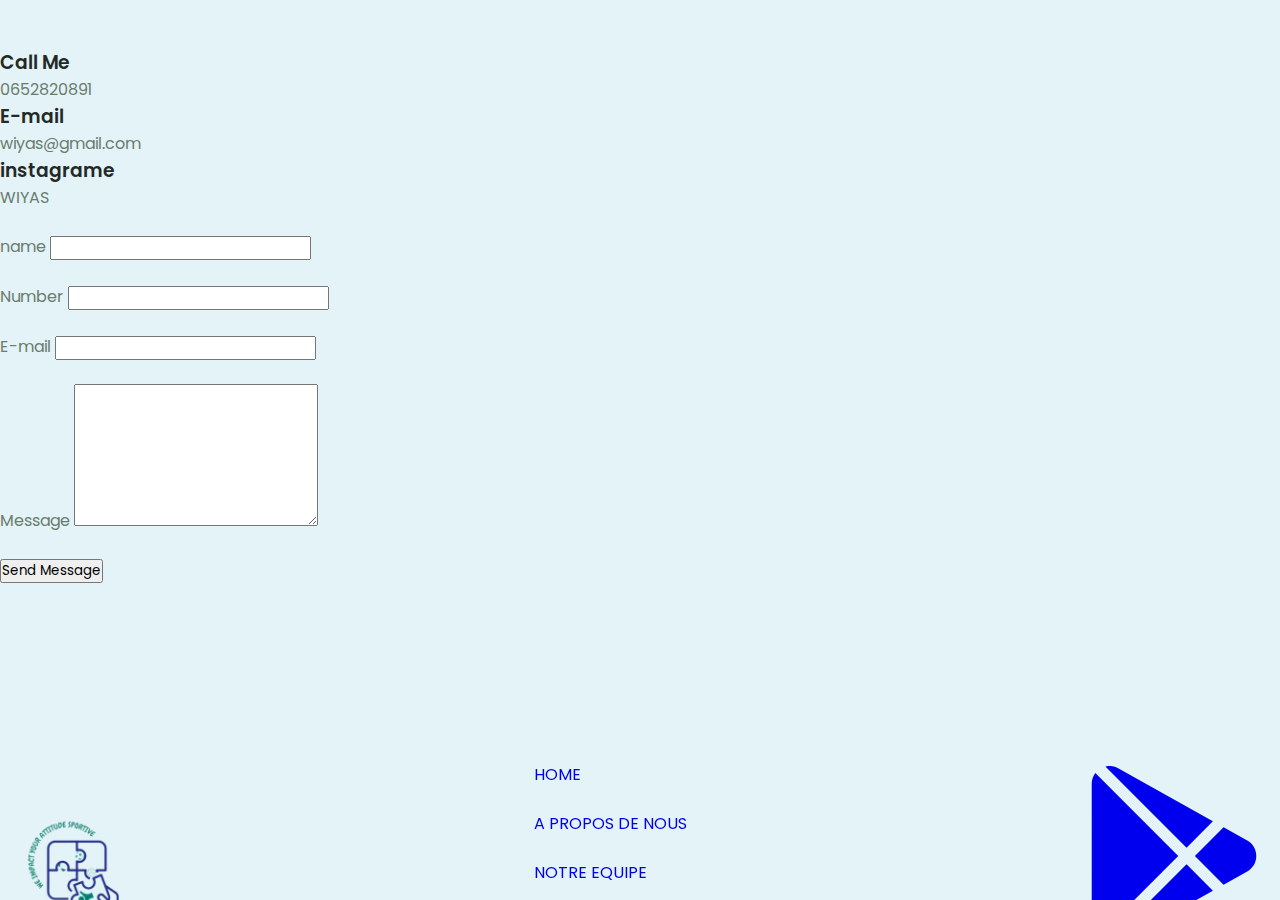
<file: contact.html>
<!DOCTYPE html>
<html lang="en">
    <head>
        <meta charset="UTF-8">
        <meta name="viewport" content="width=device-width, initial-scale=1.0">

        <!--==================== UNICONS ====================-->
        <link rel="stylesheet" href="https://unicons.iconscout.com/release/v4.0.8/css/line.css">
        
        <!--==================== SWIPER CSS ====================-->
        <!-- <link rel="stylesheet" href="assets/css/swiper-bundle.min.css"> -->
        
        <!--==================== CSS ====================-->
        <link rel="stylesheet" href="./mo.css">
        

        <!-- <title>abdenoor lfk</title> -->
    </head>
    <body>
        
<!-- 
            <video autoplay loop muted plays-inline class="back-video">
                <source src="vbg.mp4" type="video/mp4">
            </video> -->


            <header class="header" id="header">
              <nav class="nav container" id="nav">
                   <img class="nav__logo" src="./Untitled_design.png" alt="Logo"> 
                       <!-- <a href="#" class="nav__logo"></a>  -->
                      <div class="nav__menu show-menu" id="nav-menu">
                      <ul class="nav__list grid">
                          </li>
                          <li class="nav__item">
                              <a href="./index.html" class="nav__link " >HOME
                                  <i class="uil uil-home nav__icon"></i>
                              </a>
                          </li>
                          <li class="nav__item">
                              <a href="#about" class="nav__link">
                                  <i class="uil uil-user nav__icon"></i>A PROPOS DE NOUS
                              </a>
                          </li> 
                          <li class="nav__item">
                              <a href="#" class="nav__link" >
                                  <i class="uil uil-file-plus-alt nav__icon"></i>NOTRE EQUIPE
                              </a>
                          </li>
                          <li class="nav__item">
                              <a href="./services.html" class="nav__link">
                                  <i class="uil uil-briefcase-alt nav__icon"></i>SERVICES
                              </a>
                          </li>
                          <li class="nav__item">
                              <a href="./contact.html" class="nav__link active__link">
                                  <i class="uil uil-scenery nav__icon"></i>CONTACT
                              </a>
                          </li>
                          <!-- <li class="nav__item">
                              <a href="#contact" class="nav__link">
                                  <i class="uil uil-message nav__icon"></i>contactez-Moi
                              </a>
                          </li> -->
      
      
      
                      </ul>
                      <i class="uil uil-times nav__close" id="nav-close"></i>
                  </div>
                  <div class="nav__btns nav__dow " >
                      <i class="" id="theme-button"></i>
                      <!-- <button class="button" type="button">
                          <span class="button__text">Download</span>
                          <span class="button__icon"><svg xmlns="http://www.w3.org/2000/svg" viewBox="0 0 35 35" id="bdd05811-e15d-428c-bb53-8661459f9307" data-name="Layer 2" class="svg"><path d="M17.5,22.131a1.249,1.249,0,0,1-1.25-1.25V2.187a1.25,1.25,0,0,1,2.5,0V20.881A1.25,1.25,0,0,1,17.5,22.131Z"></path><path d="M17.5,22.693a3.189,3.189,0,0,1-2.262-.936L8.487,15.006a1.249,1.249,0,0,1,1.767-1.767l6.751,6.751a.7.7,0,0,0,.99,0l6.751-6.751a1.25,1.25,0,0,1,1.768,1.767l-6.752,6.751A3.191,3.191,0,0,1,17.5,22.693Z"></path><path d="M31.436,34.063H3.564A3.318,3.318,0,0,1,.25,30.749V22.011a1.25,1.25,0,0,1,2.5,0v8.738a.815.815,0,0,0,.814.814H31.436a.815.815,0,0,0,.814-.814V22.011a1.25,1.25,0,1,1,2.5,0v8.738A3.318,3.318,0,0,1,31.436,34.063Z"></path></svg></span>
                        </button> -->
                        <a class="playstore-button U" href="#">
                          <svg xmlns="http://www.w3.org/2000/svg" fill="currentColor" class="icon" viewBox="0 0 512 512">
                            <path d="M99.617 8.057a50.191 50.191 0 00-38.815-6.713l230.932 230.933 74.846-74.846L99.617 8.057zM32.139 20.116c-6.441 8.563-10.148 19.077-10.148 30.199v411.358c0 11.123 3.708 21.636 10.148 30.199l235.877-235.877L32.139 20.116zM464.261 212.087l-67.266-37.637-81.544 81.544 81.548 81.548 67.273-37.64c16.117-9.03 25.738-25.442 25.738-43.908s-9.621-34.877-25.749-43.907zM291.733 279.711L60.815 510.629c3.786.891 7.639 1.371 11.492 1.371a50.275 50.275 0 0027.31-8.07l266.965-149.372-74.849-74.847z"></path>
                          </svg>
                          <span class="texts">
                            <span class="text-1">GET IT ON</span>
                            <span class="text-2">Google Play</span>
                          </span>
                        </a>
                      <div class="nav__toggle" id="nav-toggle">
                          <i class="uil uil-apps"></i>
                      </div>
                  </div>
              </nav>
            </header>  
            
                <section class="contact section" id="contact">
                    <!-- <h2 class="section__title">Contactez-Moi</h2> -->
                    <span class="section__subtitle"> 
                        
                    </span>
                    <div class="contact__container container grid">
                        
                        <div>
                            <div class="contact__info">
                                <i class="uil uil-phone-alt contact__icon"></i>
                                <div>
                                    <h3 class="contact__title">Call Me</h3>
                                    <span class="contact__subtitle">0652820891</span>
                                </div>
                            </div>
                            <div class="contact__info">
                                <i class="uil uil-envelope-upload contact__icon"></i>
                                <div>
                                    <h3 class="contact__title">E-mail</h3>
                                    <span class="contact__subtitle">wiyas@gmail.com</span>
                                </div>
                            </div>
                            <div class="contact__info">
                                <i class="uil uil-instagram-alt contact__icon"></i>
                                <div>
                                    <h3 class="contact__title">instagrame</h3>
                                    <span class="contact__subtitle">WIYAS</span>
                                </div>
                            </div>
                        </div>

                        <form action="#" class="contact__form grid" id="email-form">
                            <div class="contact__inputs grid">
    
                                <div class="contact__content">
                                    <label for="subject" class="contact__label">name</label>
                                    <input type="text" id="subject" name="subject" class="contact__input" required>
                                </div>
    
                                <div class="contact__content">
                                    <label for="number" class="contact__label">Number</label>
                                    <input type="number" class="contact__input" required>
                                </div>
    
                                <div class="contact__content">
                                    <label for="email"   class="contact__label">E-mail</label>
                                    <input type="email" id="email" name="email" class="contact__input">
                                </div>
    
                                <div class="contact__content">
                                    <label for="message" class="contact__label">Message</label>
                                    <textarea name="message" id="message" cols="0" rows="7" class="contact__input"></textarea>
                                </div>
                                
                                <div>
                                    <button type="submit" class="button button--flex">
                                        Send Message
                                        <i class="uil uil-message button-icon"></i>
                                    </button>
                                </div>
                            </div>
                        </form>
                    </div>
                </section>
            

            

            <script src="./mo.js"></script>
    </body>
</html>
</file>
<file: mo.css>
@import url(https://fonts.googleapis.com/css?family=Oswald:300,400,700);
@import url(https://fonts.googleapis.com/css?family=Source+Sans+Pro:200,300,400,600,700,900,200italic,300italic,400italic,600italic,700italic,900italic);
@import url('https://fonts.googleapis.com/css2?family=Poppins:wght@200;300;400;500;600;700;800;900&display=swap');

* {
    margin: 0;
    padding: 0;
    box-sizing: border-box;
    font-family: 'Poppins', sans-serif;
}

 body {
    margin: 0;
    min-height: 100vh;
    display: grid;
    grid-auto-flow: column;
    /* place-content: center; */
    background-color: #9aeb1a;
    
  }

  /*==================== VARIABLES CSS ====================*/
:root {
    --header-height: 3.5rem;

    /*========== Colors ==========*/
    /* Change favorite color */
    --hue-color: 135; /*Purple 250 - Green 142 - Blue 230 - Pink 340*/

    /* HSL color mode */
    --first-color: hsl(var(--hue-color), 69%, 61%);
    --first-color-second: hsl(var(--hue-color), 69%, 61%);
    --first-color-alt: hsl(var(--hue-color), 57%, 53%);
    --first-color-lighter: hsl(var(--hue-color), 92%, 85%);
    --title-color: hsl(var(--hue-color), 8%, 15%);
    --text-color: hsl(var(--hue-color), 8%, 45%);
    --text-color-light: hsl(var(--hue-color), 8%, 65%);
    --input-color: hsl(var(--hue-color), 70%, 96%);
    --body-color: #e3f3f8;;
    
    /* hsl(var(--hue-color), 60%, 99%) */
    --container-color: #cfdbdf;
    --scroll-bar-color: hsl(var(--hue-color), 12%, 90%);
    --scroll-thumb-color: hsl(var(--hue-color), 12%, 80%);

    /*========== Font and typography ==========*/
    --body-font: 'Poppins', sans-serif;

    /* .5rem = 8px, 1rem = 16px, 1.5rem = 24px ... */
    --big-font-size: 2rem;
    --h1-font-size: 1.5rem;
    --h2-font-size: 1.25rem;
    --h3-font-size: 1.125rem;
    --normal-font-size: .938rem;
    --small-font-size: .813rem;
    --smaller-font-size: .75rem;

    /*========== Font weight ==========*/
    --font-medium: 500;
    --font-semi-bold: 600;

    /*========== Margenes Bottom ==========*/
    /* .25rem = 4px, .5rem = 8px, .75rem = 12px ... */
    --mb-0-25: .25rem;
    --mb-0-5: .5rem;
    --mb-0-75: .75rem;
    --mb-1: 1rem;
    --mb-1-5: 1.5rem;
    --mb-2: 2rem;
    --mb-2-5: 2.5rem;
    --mb-3: 3rem;

    /*========== z index ==========*/
    --z-tooltip: 10;
    --z-fixed: 100;
    --z-modal: 1000;
}

/* Font size for large devices */
@media screen and (min-width: 968px) {
    :root {
        --big-font-size: 3rem;
        --h1-font-size: 2.25rem;
        --h2-font-size: 1.5rem;
        --h3-font-size: 1.25rem;
        --normal-font-size: 1rem;
        --small-font-size: 1rem;
        --smaller-font-size: .813rem;
    }
}

/*========== Variables Dark theme ==========*/
body.dark-theme{
   
   
   --first-color-second: hsl(var(--hue-color), 30%, 8%);
   --title-color: hsl(var(--hue-color), 8%, 95%);
   --text-color: hsl(var(--hue-color), 8%, 75%);
   --input-color: hsl(var(--hue-color) 29%, 16%);
   --body-color: hsl(var(--hue-color), 28%, 12%);
   --container-color: #3d3a3a;
   --scroll-bar-color: hsl(var(--hue-color), 12%, 48%);
   --scroll-thumb-color: hsl(var(--hue-color), 12%, 39%);


}

.transition {
  transition: all 1s ease-in-out;
  }

/*========== Button Dark/Light ==========*/
.nav__btns{
  display: flex;
  align-items: center;
}
.nav__dow{
  left: 5%;
  
}
.change-theme{
  font-size: 1.25rem;
  color: var(--title-color);
  margin-right: var(--mb-1);
  cursor: pointer;
}
.change-theme:hover{
  color: var(--first-color-alt);
}

/*==================== BASE ====================*/
* {
  box-sizing: border-box;
  padding: 0;
  margin: 0;
}

html {
  scroll-behavior: smooth;
}

body {
  /* margin: 0 0 var(--header-height) 0; */
  font-family: var(--body-font);
  font-size: var(--normal-font-size);
  background-color: var(--body-color);
  color: var(--text-color);
}

h1, h2, h3, h4 {
  color: var(--title-color);
  font-weight: var(--font-semi-bold);
}

ul {
  list-style: none;
}

a {
  text-decoration: none;
}

img {
  max-width: 100%;
  height: auto;
}

/*==================== REUSABLE CSS CLASSES ====================*/
/* .main{
  background-image: url(bg.jpg);
  background-size: cover;
} */



/* .section {
  padding: 2rem 0 4rem;
  /* background-image: url(bg.jpg);
    background-size: cover; 
} */

.section__title {
  font-size: var(--h1-font-size);
  color: var(--title-color);
}

.section__subtitle {
  display: block;
  font-size: var(--small-font-size);
  margin-bottom: var(--mb-3);
}

.section__title, 
.section__subtitle {
  text-align: center;
}
/* .home{
 
} */
/*==================== LAYOUT ====================*/
/* .container {
  /* max-width: 768px; */
  /* margin-left: var(--mb-1-5);
  margin-right: var(--mb-1-5); 
} */

.grid {
  display: grid;
  gap: 1.5rem;
}

.header {
  /* width: 100%; */
  width: 100vw;
  position: fixed;
  bottom: 0;
  left: 0;
  z-index: var(--z-fixed);
  background-color: transparent;
  
}

/*LOADER PAGE*/
          /* Centering the logo and the loading text */
          /* #loader {
            display: flex;
            width: 100vw;
            position: fixed;
            z-index: var(--z-fixed);
            justify-content: center;
            align-items: center;
            height: 100vh;
            background-color: var(--body-color);
            transition-property: width;
            transition-duration: 5s;
          }

          /* Styling for the logo */
         /* #loader img {
            width: 500px;
            height: 500px;
          } */
/*==================== NAV ====================*/
 .nav{
  z-index: var(--z-fixed);
  /* max-width: 968px; */
  height: var(--header-height);
  display: flex;
  justify-content: space-between;
  align-items: center;
  padding: 1rem 1rem;
 

}

/* .nav__logo, */
.nav__toggle{
  color: var(--title-color);
  font-weight: var(--font-medium);

}
.nav__logo{
  width: 120px;
  height: 120px;
  
  
}


.nav__logo:hover{
  color: var(--first-color);
}


.nav__toggle{
  font-size: 1.1rem;
  cursor: pointer;  
}

.nav__toggle:hover{
  color: var(--first-color);

}
 

@media screen and (max-width: 767px){
  .nav__menu{
    position: fixed;
    bottom: -100%;
    left: 0;
    width: 100%;
    background-color: var(--body-color);
    padding: 2rem 1.5rem 4rem;
    box-shadow: 0 -1px 4px rgba(0, 0, 0, 0.288);
    border-radius: 1.5rem 1.5rem 0 0;
    transition: .3s;

  }
  

}

.title1{
  box-shadow: rgba(50, 50, 93, 0.25) 0px 2px 5px -1px, rgba(0, 0, 0, 0.3) 0px 1px 3px -1px;

.nav__list{
  grid-template-columns: repeat(3, 1fr);
  gap: 2rem;
  text-align: start;
 
  
}

.nav__link{
  display: flex;
  flex-direction: column;
  align-items: center;
  font-size: var(--h3-font-size);
  /* color: #25338D; */
  color: #25338D ;
  font-weight: var(--font-semi-bold);
  padding: 3px;

}

.nav__link:hover{
  color: #0B9D8D;
  text-decoration: underline

}

.nav__icon{
  font-size: 1.3rem;
 
}

.nav__close{
  position: absolute;
  right: 1.3rem;
  bottom: .5rem;
  font-size: 1.5rem;
  cursor: pointer;
  color: var(--first-color);

}

.nav__close:hover{
  color: var(--first-color-alt);
}


.button {
  --main-focus: #2d8cf0;
  --font-color: #323232;
  --bg-color-sub: #57E040;
  --bg-color: rgb(234, 234, 234);
  --main-color: #323232;
  position: relative;
  width: 150px;
  height: 40px;
  cursor: pointer;
  display: flex;
  align-items: center;
  border: 2px solid var(--main-color);
  box-shadow: 4px 4px var(--main-color);
  background-color: var(--bg-color);
  border-radius: 10px;
  overflow: hidden;
}

.button, .button__icon, .button__text {
  transition: all 0.3s;
}

.button .button__text {
  transform: translateX(22px);
  color: var(--font-color);
  font-weight: 600;
}

.button .button__icon {
  position: absolute;
  transform: translateX(109px);
  height: 100%;
  width: 39px;
  background-color: var(--bg-color-sub);
  display: flex;
  align-items: center;
  justify-content: center;
}

.button .svg {
  width: 20px;
  fill: var(--main-color);
}

.button:hover {
  background: var(--bg-color);
}

.button:hover .button__text {
  color: transparent;
}

.button:hover .button__icon {
  width: 148px;
  transform: translateX(0);
}

.button:active {
  transform: translate(3px, 3px);
  box-shadow: 0px 0px var(--main-color);
}


.playstore-button {
  display: inline-flex;
  align-items: center;
  justify-content: center;
  border: 2px solid #000;
  border-radius: 9999px;
  background-color: rgba(0, 0, 0, 1);
  padding: 0.625rem 1.5rem;
  text-align: center;
  color: #0B9D8D;
  outline: 0;
  transition: all  .2s ease;
  text-decoration: none;
}

.playstore-button:hover {
  background-color: transparent;
  color: rgba(0, 0, 0, 1);
}

.icon {
  height: 1.5rem;
  width: 1.5rem;
}

.texts {
  margin-left: 1rem;
  display: flex;
  flex-direction: column;
  align-items: flex-start;
  line-height: 1;
}

.text-1 {
  margin-bottom: 0.25rem;
  font-size: 0.75rem;
  line-height: 1rem;
}

.text-2 {
  font-weight: 600;
}

/* show menu */ 
 .show-menu{
  bottom: 0%;
 } 

 .undisplay{
  display: none;
 }

/* Active link */
.active__link{
  color: #0B9D8D;
}

/* Change background header */
.scroll-header{
  box-shadow: 1px -1px 4px rgba(0, 0, 0, .15);

}


/*social media*/

.social {
  margin-top: 190px;;
  
  display: flex;
  position: fixed;
  margin-left: 3%;
  /* height: 50vh; */
  justify-content: initial;
  flex-direction: column;
  gap: 0.5em;
  z-index: var(--z-fixed);
  
  /* flex-direction: column; */
  /* gap: 0.5em;
  padding-left: 30px;
  position: relative;
  margin-bottom: 2%; */
}

.up {
  display: flex;
  flex-direction: row;
  gap: 0.5em;
}

.down {
  display: flex;
  flex-direction: row;
  gap: 0.5em;
}

.card1 {
  width: 70px;
  height: 70px;
  outline: none;
  border: none;
  background: #cc39a4;
  /* border-radius: 90px 5px 5px 5px; */
  border-radius: 50%;
  box-shadow: rgba(50, 50, 93, 0.25) 0px 2px 5px -1px, rgba(0, 0, 0, 0.3) 0px 1px 3px -1px;
  transition: .2s ease-in-out;
}

.instagram {
  /* margin-top: 1.5em;
  margin-left: 1.2em; */
  justify-content: center;
  fill: white;
}

.card2 {
  width: 70px;
  height: 70px;
  outline: none;
  border: none;
  background: #03A9F4;
  /* border-radius: 5px 90px 5px 5px; */
  border-radius: 50%;
  box-shadow: rgba(50, 50, 93, 0.25) 0px 2px 5px -1px, rgba(0, 0, 0, 0.3) 0px 1px 3px -1px;
  transition: .2s ease-in-out;
}

.twitter {
  /* margin-top: 1.5em;
  margin-left: -.9em; */
  justify-content: center;
  fill: white;
}

.card3 {
  width: 70px;
  height: 70px;
  outline: none;
  border: none;
  background: black;
  /* border-radius: 5px 5px 5px 90px; */
  border-radius: 50%;
  box-shadow: rgba(50, 50, 93, 0.25) 0px 2px 5px -1px, rgba(0, 0, 0, 0.3) 0px 1px 3px -1px;
  transition: .2s ease-in-out;
}

.github {
  /* margin-top: -.6em;*/
  margin-left: .2em; 
  justify-content: center;
  fill: white;
}

.card4 {
  width: 70px;
  height: 70px;
  outline: none;
  border: none;
  background: #8c9eff;
  /* border-radius: 5px 5px 90px 5px; */
  border-radius: 50%;
  box-shadow: rgba(50, 50, 93, 0.25) 0px 2px 5px -1px, rgba(0, 0, 0, 0.3) 0px 1px 3px -1px;
  transition: .2s ease-in-out;
}

.discord {
  /* margin-top: -.9em;
  margin-left: -1.2em; */
  justify-content: center;
  fill: white;
}

.card1:hover {
  cursor: pointer;
  scale: 1.2;
  background-color: #25338D;
}

.card1:hover .instagram {
  fill: #cc39a4;
}

.card2:hover {
  cursor: pointer;
  scale: 1.1;
  background-color: #25338D;
}

.card2:hover .twitter {
  fill: #03A9F4;
}

.card3:hover {
  cursor: pointer;
  scale: 1.1;
  background-color: #25338D;
}

.card3:hover .github {
  fill: white;
}

.card4:hover {
  cursor: pointer;
  scale: 1.1;
  background-color: #25338D;
}

.card4:hover .discord {
  fill: #8c9eff;
}

/* fin sociam*/
.btn {
  font-size: 1.2rem;
  padding: 1rem 2.5rem;
  border: none;
  outline: none;
  border-radius: 0.4rem;
  cursor: pointer;
  text-transform: uppercase;
  background-color: rgb(14, 14, 26);
  color: rgb(234, 234, 234);
  font-weight: 700;
  transition: 0.6s;
  box-shadow: 0px 0px 60px #1f4c65;
  -webkit-box-reflect: below 10px linear-gradient(to bottom, rgba(0,0,0,0.0), rgba(0,0,0,0.4));
  margin-top: 2rem;
}

.btn:active {
  scale: 0.92;
}

.btn:hover {
  background: rgb(2,29,78);
  background: linear-gradient(270deg, rgba(2, 29, 78, 0.681) 0%, rgba(31, 215, 232, 0.873) 60%);
  color: rgb(4, 4, 38);
}



.container2 {
    position: relative;
    display: flex;
    flex-wrap: wrap;
    justify-content: center;
    align-items: center;
    grid-template-columns: repeat(3, 1fr);
    row-gap: 1rem;
    gap: 100px 50px; 
    padding: 100px 50px;
}


.container2 .card {
    position: relative;
    display: flex;
    justify-content: center;
    align-items: flex-start;
    width: 350px;
    max-width: 100%;
    height: 300px;
    background: white;
    border-radius: 20px;
    transition: 0.5s;
    box-shadow: 0 35px 80px rgba(0, 0, 0, 0.15);
}

.container2 .card:hover {
    height: 400px;
}

.container2 .card .img-box {
    position: absolute;
    top: 20px;
    width: 300px;
    height: 220px;
    background: #333;
    border-radius: 12px;
    overflow: hidden;
    transition: 0.5s;
}

.container2 .card:hover .img-box {
    top: -100px;
    scale: 0.75;
    box-shadow: 0 15px 45px rgba(0, 0, 0, 0.2);
}

.container2 .card .img-box img {
    position: absolute;
    top: 0;
    left: 0;
    width: 100%;
    height: 100%;
    object-fit: cover;
}

.container2 .card .content {
    position: absolute;
    top: 252px;
    width: 100%;
    height: 35px;
    padding: 0 30px;
    text-align: center;
    overflow: hidden;
    transition: 0.5s;
}

.container2 .card:hover .content {
    top: 130px;
    height: 250px;
}

.container2 .card .content h2 {
    font-size: 1.5rem;
    font-weight: 700;
    color: var(--clr);
}

.container2 .card .content p {
    color: #333;
}

.button1 {
    position: relative;
    top: 15px;
    display: inline-block;
    padding: 12px 25px;
    text-decoration: none;
    background: var(--clr);
    color: white;
    font-weight: 500;
    cursor: pointer;
}

.button1:hover {
    opacity: 0.8;
}

.undisplay{
    display: none;
}


.entrer{
  text-align: center;
  justify-content:center;
  font-size: 350%;
  font-weight: 900;
  margin: 10%;
  
  
}

.entrer span{
  color: var(--clr);
}

figure {
    display: grid;
    border-radius: 1rem;
    overflow: hidden;
    cursor: pointer;
    width: 229px;
    height: 335px;
    box-shadow: 0 -1px 4px rgba(0,0,0,.15);
    
    
  }
  /* figure img{
    
    aspect-ratio: 3/2;
    object-fit: contain;
  } */
  figure > * {
    grid-area: 1/1;
    transition: .4s;
  }
  figure figcaption {
    display: grid;
    align-items: end;
    font-family: sans-serif;
    font-size: 2.3rem;
    font-weight: bold;
    color: #0000;
    padding: .75rem;
    background: var(--c,#0009);
    clip-path: inset(0 var(--_i,100%) 0 0);
    -webkit-mask:
      linear-gradient(#000 0 0),
      linear-gradient(#000 0 0);
    -webkit-mask-composite: xor;
    -webkit-mask-clip: text, padding-box;
  }
  figure:hover figcaption{
    --_i: 0%;
  }
  figure:hover img {
    transform: scale(1.2);
  }
  @supports not (-webkit-mask-clip: text) {
    figure figcaption {
     -webkit-mask: none;
     color: #fff;
    }
  }
   .container1 {
    position: relative;
    justify-content: center;
    align-items: center;
    
    display: grid;
    row-gap: 1rem;
    gap: 100px 50px; 
    padding: 100px 50px; 
    width: 100%;
} 
  
 .container11{
 display: grid;
 column-gap: 1.5rem;
  grid-template-columns: repeat(3, 2fr);

 }

 .container12{
 
display: grid;
  grid-template-columns: repeat(2, 2fr);

 }

 @media (max-width: 768px) {
 .U{
  display: none;
 }
 .nav__logo{
  width: 50px;
  height: 50px;
 }
 .social{
  z-index:inherit;
  margin-top: 0px;
  flex-direction: row-reverse;
  margin-left: 20%;
  margin-right: 20%;
  position: fixed;
 
}
.card4,
.card1,
.card2,
.card3{
  background-color: transparent;
  box-shadow: none;
  gap: 0;
  width: 50px;
  height: 50px;

  
}
.discord{
  fill: #8c9eff;
}
.twitter{
  fill: #03A9F4;
}
.instagram{
  fill: #cc39a4;
}
.github{
  fill: black;
}


}

@media (max-width: 480px) {
    .container .card {
        width: 230px;
        border-radius: 15px;
    }

    .container .card .img-box {
        width: 185px;
        border-radius: 10px;
    }

    .container .card .content p {
        font-size: 0.8rem;
    }

    .container .card .content a {
        font-size: 0.9rem;
    }
    .nav__menu{
      padding: 2rem .25rem 4rem;
    }
    .nav__list{
      column-gap: 0;
    }
    .service__modal--content {
      width: 8;
    }
   
}

@media screen and (min-width: 768px) {
.header{
  top: 0;
  bottom: initial;
}

.header,
.main,
.footer__container{
  padding:  0.75rem 1rem;
 
}
.nav{
  height: calc(var(--header-height)+ 2.5rem);
  column-gap: 1rem;
}
.nav__close,
.nav__icon,
.nav__toggle{
  display: none;
}
.nav__list{
  display: flex;
  column-gap: 2rem;
}
.U1{
  display: none;
}
/* .nav__menu{
  margin-left: auto;
} */
}
/* Override UGG site */
#main {width: 100%; padding:0;}
.content-asset p {margin:0 auto;}
.breadcrumb {display:none;}

/* Helpers */
/**************************/
.margin-top-10 {padding-top:10px;}
.margin-bot-10 {padding-bottom:10px;}

/* Typography */
/**************************/
#parallax-world-of-ugg h1 {font-family:'Oswald', sans-serif; font-size:24px; font-weight:400; text-transform: uppercase; color:black; padding:0; margin:0;}
#parallax-world-of-ugg .parallax-one h2 {font-family:'Oswald', sans-serif; font-size:70px; letter-spacing:10px; text-align:center; color : white; font-weight:400; text-transform:uppercase; z-index:10; opacity:.9;}

.sc {color: #3b8595;}
.ny {color: #3d3c3a;}
.atw {color: #c48660;}

/* Section - Title */
/**************************/
#parallax-world-of-ugg .title {background: white; padding: 60px; margin:0 auto; text-align:center;}
#parallax-world-of-ugg .title h1 {font-size:35px; letter-spacing:8px;}

/* Section - Block */
/**************************/
#parallax-world-of-ugg .block {background: white; padding: 60px; width:820px; margin:0 auto ; text-align:justify; justify-content: center;}
#parallax-world-of-ugg .block-gray {background: white;padding: 60px;}
#parallax-world-of-ugg .section-overlay-mask {position: absolute; top: 0; left: 0; width: 100%; height: 100%; background-color: black; opacity: 0.70;}

/* Section - Parallax */
/**************************/
#parallax-world-of-ugg .parallax-one {padding-top: 200px; padding-bottom: 200px; overflow: hidden; position: relative; width: 100%;height: 100%; ; background-attachment: fixed; background-size: cover; -moz-background-size: cover; -webkit-background-size: cover; background-repeat: no-repeat; background-position: center center;}

#background-video {
  height: 100vh;
  width: 100vw;
  object-fit: cover;
  position: fixed;
  left: 0;
  right: 0;
  top: 0;
  bottom: 0;
  z-index: -1;
  }


#parallax-world-of-ugg .parallax-one h2{margin-bottom: 2%;}
#parallax-world-of-ugg .parallax-two {padding-top: 200px; padding-bottom: 200px; overflow: hidden; position: relative; width: 100%; height:100%;background-image: url(servicesbg.webp); background-attachment: fixed; background-size: cover; -moz-background-size: cover; -webkit-background-size: cover; background-repeat: no-repeat; background-position: center center;}
#parallax-world-of-ugg .parallax-three {padding-top: 200px; padding-bottom: 200px; overflow: hidden; position: relative; width: 100%; background-image: url(https://images.unsplash.com/photo-1440688807730-73e4e2169fb8?dpr=1&auto=format&fit=crop&w=1500&h=1001&q=80&cs=tinysrgb&crop=); background-attachment: fixed; background-size: cover; -moz-background-size: cover; -webkit-background-size: cover; background-repeat: no-repeat; background-position: center center;}

/* Extras */
/**************************/
#parallax-world-of-ugg .line-break {border-bottom:1px solid black; width: 150px; margin:0 auto;}

/* Media Queries */
/**************************/
@media screen and (max-width: 959px) and (min-width: 768px) {
  #parallax-world-of-ugg .block {padding: 40px; width:620px;}
}
@media screen and (max-width: 767px) {
  #parallax-world-of-ugg .block {padding: 30px; width:420px;}
  #parallax-world-of-ugg h2 {font-size:30px;}
  #parallax-world-of-ugg .block {padding: 30px;}
  #parallax-world-of-ugg .parallax-one, #parallax-world-of-ugg .parallax-two, #parallax-world-of-ugg .parallax-three {padding-top:100px; padding-bottom:100px;}
}
@media screen and (max-width: 479px) {
  #parallax-world-of-ugg .block {padding: 30px 15px; width:290px;}
  
  
}

.contact__container{
  row-gap: 3rem;
  margin-top: 15%;
}
.contact__info{
  display: flex;
  margin-bottom: var(--mb-2);

}

.contact__icon{
  font-size: 2rem;
  color: var(--first-color) ;
  margin-right: var(--mb-0-75);

}

.contact__title{
  font-size: var(--h3-font-size);
  font-weight: var(--font-medium);

}
.contact__subtitle{
  font-size: var(--small-font-size);
  color: var(--text-color-light);
}
.contact__content{
  background-color: var(--input-color);
  border-radius: .5rem;
  padding: .75rem 1rem .25rem;
}

.contact__label{
  font-size: var(--smaller-font-size);
  color: var(--title-color);

}

.contact__input{
  width: 100%;
  background-color: var(--input-color);
  color: var(--text-color);
  font-family: var(--body-font);
  font-size: var(--normal-font-size);
  border: none;
  outline: none;
  padding: .25rem .5rem .5rem 0;


}

.service__modal--content {
  position: relative;
  background-color: var(--clr);
  padding: 1.5rem;
  border-radius: .5rem;
  width: 40%;
  /* margin-left: auto;
  margin-right: auto; */
}
@media screen and (min-width:568px){
  .contact__container{
    grid-template-columns: repeat(2, 1fr);

  }
  
}


 @media screen and (max-width:568px){
.service__modal--content{
  width: auto;
  height: auto;
}
}
/*
.container{
  margin-left: 10%;
  margin-right: 10%;
}
 */

@media screen and (min-width: 768px) {
  .container{
    margin-left: auto;
    margin-right: auto;

  }
  .boddy{
    margin: 0;
  }
  .section{
    padding: 6rem 0 2rem;
  }
  .section__subtitle{
    margin-bottom: 4rem;

  }

  .header{
    top: 0;
    bottom: initial;
  }

  .header,
  .main{
    padding:  0.75rem 1rem;
   
  }
  
  .contact__info{
    margin-left: 20%;
  }
  .service__modal--content{
    width: 40%;
  }
  

}

@media screen and (min-width : 1024px) {

  
  /* .header,
  .main,
  .footer__container{
    padding: 0;

  } */
  
  .contact__form{
    width: 460px;
  }

  .contact__inputs{
    grid-template-columns: repeat(2, 1fr);
  }

  .container2{
    /* display: flex;
    grid-template-columns: repeat(2, 1fr); */

  }


}
@media screen and (min-width : 1024px) {

  
  .contact__form{
    width: 460px;
  }

  .contact__inputs{
    grid-template-columns: repeat(2, 1fr);
  }
}

.service__modal{
  position: fixed;
  bottom: 0;
  top: 0;
  left: 0;
  right: 0;
  background-color: rgba(0, 0, 0, .5);
  display: flex;
  align-items: center;
  justify-content: center;
  padding: 0 1rem;
  z-index: var(--z-modal);
  opacity: 0;
  visibility: hidden;
  transition: .3s;
}
.service__modal--content{
  position: relative;
  background-color: var(--clr);
  padding: 1.5rem;
  border-radius: .5rem;
  
  /* margin-left: auto;
  margin-right: auto; */
}
.service__modal--services{
  row-gap: 1.5rem;
}
.service__modal--service{
  display: flex;
}
.service__modal--title{
  font-size: var(--h3-font-size);
  font-weight: var(--font-medium);
  margin-bottom: var(--mb-1-5);
}
.service__modal--close{
  cursor: pointer;
  position: absolute;
  color: white;
  top: 1rem;
  right: 1rem;
  font-size: 1.5rem;
}

.service__modal--icon{
  margin-right: var(--mb-0-25);
  color: white;
}


/* Active Modal */
.active-modal{
  opacity: 1;
  visibility: visible;
}}
</file>
